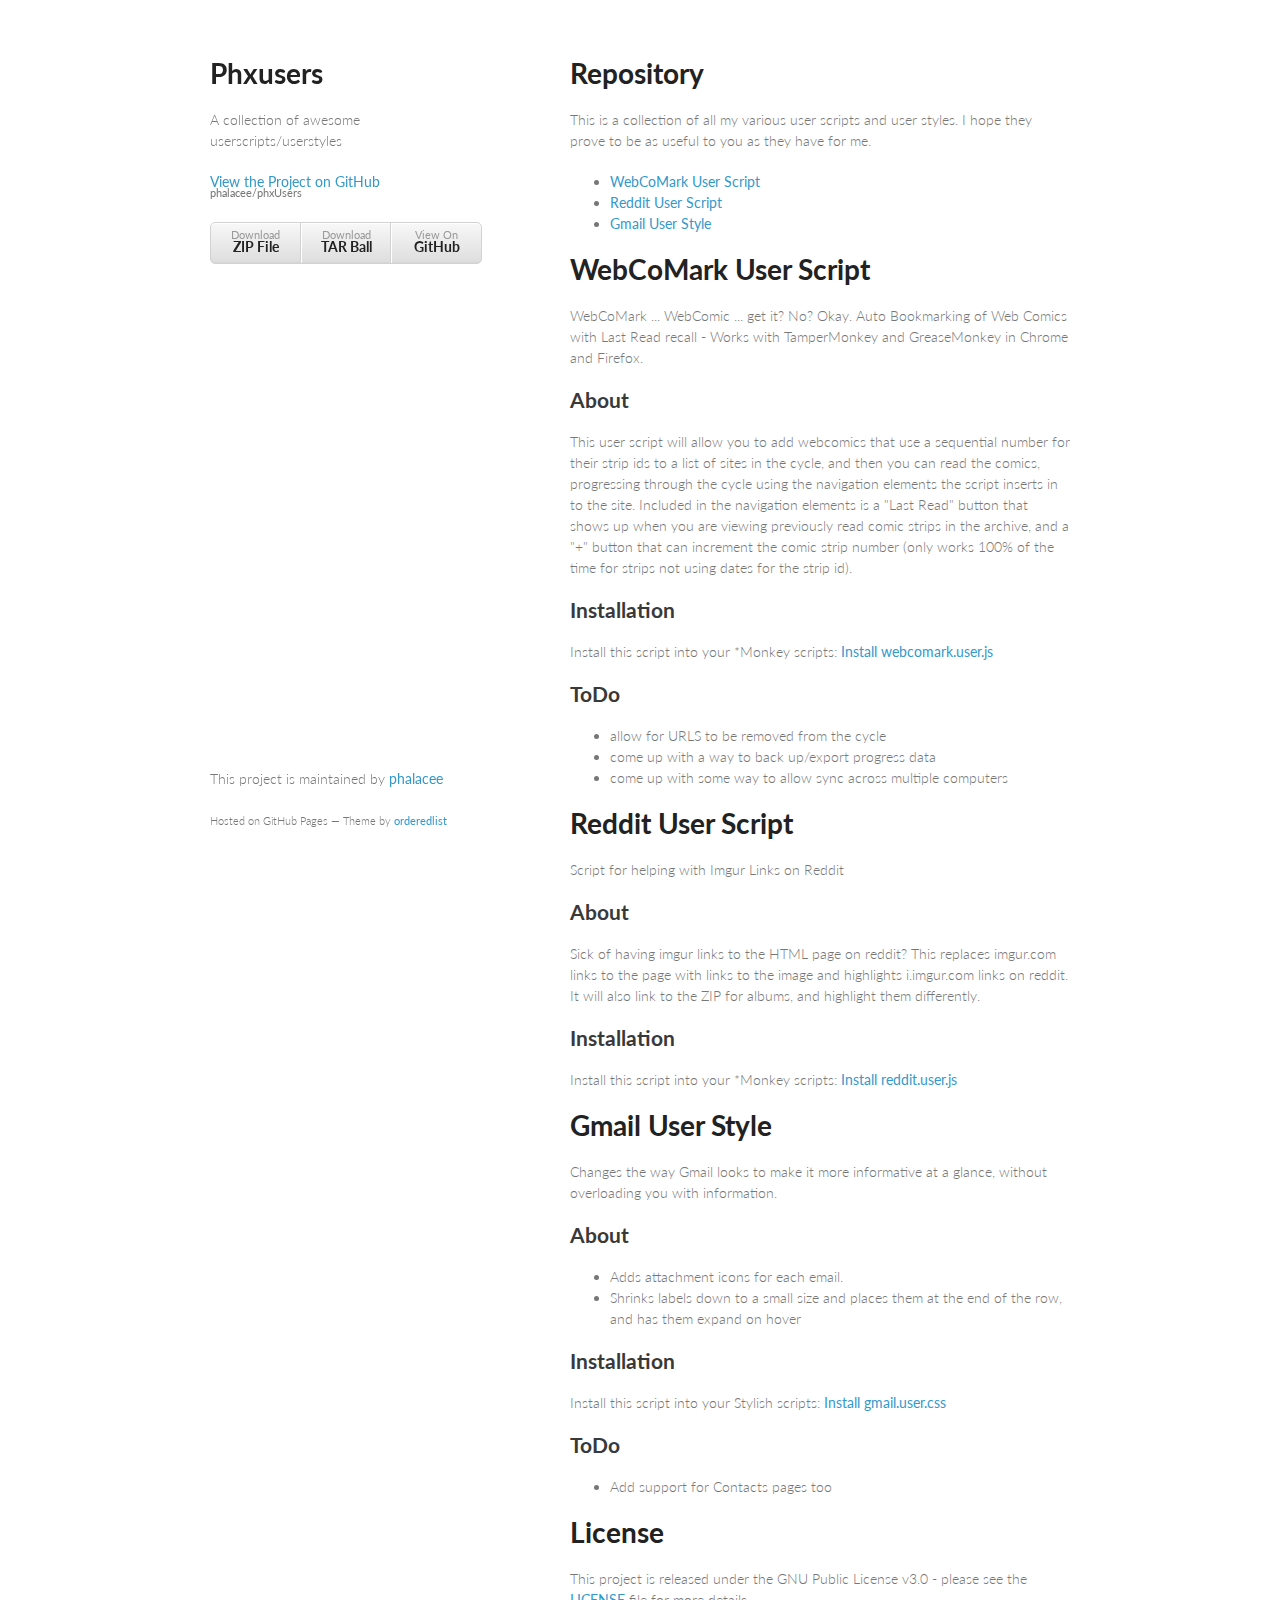
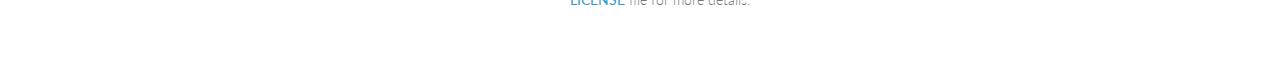
<file: index.html>
<!doctype html>
<html>
  <head>
    <meta charset="utf-8">
    <meta http-equiv="X-UA-Compatible" content="chrome=1">
    <title>Phxusers by phalacee</title>

    <link rel="stylesheet" href="stylesheets/styles.css">
    <link rel="stylesheet" href="stylesheets/pygment_trac.css">
    <meta name="viewport" content="width=device-width, initial-scale=1, user-scalable=no">
    <!--[if lt IE 9]>
    <script src="//html5shiv.googlecode.com/svn/trunk/html5.js"></script>
    <![endif]-->
  </head>
  <body>
    <div class="wrapper">
      <header>
        <h1>Phxusers</h1>
        <p>A collection of awesome userscripts/userstyles</p>

        <p class="view"><a href="https://github.com/phalacee/phxUsers">View the Project on GitHub <small>phalacee/phxUsers</small></a></p>


        <ul>
          <li><a href="https://github.com/phalacee/phxUsers/zipball/master">Download <strong>ZIP File</strong></a></li>
          <li><a href="https://github.com/phalacee/phxUsers/tarball/master">Download <strong>TAR Ball</strong></a></li>
          <li><a href="https://github.com/phalacee/phxUsers">View On <strong>GitHub</strong></a></li>
        </ul>
      </header>
      <section>
        <h1>
<a name="repository" class="anchor" href="#repository"><span class="octicon octicon-link"></span></a>Repository</h1>

<p>This is a collection of all my various user scripts and user styles. I hope they prove to be as useful to you as they have for me.</p>

<ul>
<li><a href="https://github.com/phalacee/phxUsers#webcomark-user-script">WebCoMark User Script</a></li>
<li><a href="https://github.com/phalacee/phxUsers#reddit-user-script">Reddit User Script</a></li>
<li><a href="https://github.com/phalacee/phxUsers#gmail-user-style">Gmail User Style</a></li>
</ul>

<h1>
<a name="webcomark-user-script" class="anchor" href="#webcomark-user-script"><span class="octicon octicon-link"></span></a>WebCoMark User Script</h1>

<p>WebCoMark ... WebComic ... get it? No? Okay.
Auto Bookmarking of Web Comics with Last Read recall - Works with TamperMonkey and GreaseMonkey in Chrome and Firefox.</p>

<h2>
<a name="about" class="anchor" href="#about"><span class="octicon octicon-link"></span></a>About</h2>

<p>This user script will allow you to add webcomics that use a sequential number for their strip ids to a list of sites in the cycle, and then you can read the comics, progressing through the cycle using the navigation elements the script inserts in to the site. Included in the navigation elements is a "Last Read" button that shows up when you are viewing previously read comic strips in the archive, and a "+" button that can increment the comic strip number (only works 100% of the time for strips not using dates for the strip id).</p>

<h2>
<a name="installation" class="anchor" href="#installation"><span class="octicon octicon-link"></span></a>Installation</h2>

<p>Install this script into your *Monkey scripts: <a href="https://raw.githubusercontent.com/phalacee/phxUsers/master/webcomark.user.js">Install webcomark.user.js</a></p>

<h2>
<a name="todo" class="anchor" href="#todo"><span class="octicon octicon-link"></span></a>ToDo</h2>

<ul>
<li>allow for URLS to be removed from the cycle</li>
<li>come up with a way to back up/export progress data</li>
<li>come up with some way to allow sync across multiple computers</li>
</ul>

<h1>
<a name="reddit-user-script" class="anchor" href="#reddit-user-script"><span class="octicon octicon-link"></span></a>Reddit User Script</h1>

<p>Script for helping with Imgur Links on Reddit</p>

<h2>
<a name="about-1" class="anchor" href="#about-1"><span class="octicon octicon-link"></span></a>About</h2>

<p>Sick of having imgur links to the HTML page on reddit? This replaces imgur.com links to the page with links to the image and highlights i.imgur.com links on reddit. It will also link to the ZIP for albums, and highlight them differently.</p>

<h2>
<a name="installation-1" class="anchor" href="#installation-1"><span class="octicon octicon-link"></span></a>Installation</h2>

<p>Install this script into your *Monkey scripts: <a href="https://raw.githubusercontent.com/phalacee/phxUsers/master/reddit.user.js">Install reddit.user.js</a></p>

<h1>
<a name="gmail-user-style" class="anchor" href="#gmail-user-style"><span class="octicon octicon-link"></span></a>Gmail User Style</h1>

<p>Changes the way Gmail looks to make it more informative at a glance, without overloading you with information.</p>

<h2>
<a name="about-2" class="anchor" href="#about-2"><span class="octicon octicon-link"></span></a>About</h2>

<ul>
<li>Adds attachment icons for each email. </li>
<li>Shrinks labels down to a small size and places them at the end of the row, and has them expand on hover</li>
</ul>

<h2>
<a name="installation-2" class="anchor" href="#installation-2"><span class="octicon octicon-link"></span></a>Installation</h2>

<p>Install this script into your Stylish scripts: <a href="https://raw.githubusercontent.com/phalacee/phxUsers/master/gmail.user.css">Install gmail.user.css</a></p>

<h2>
<a name="todo-1" class="anchor" href="#todo-1"><span class="octicon octicon-link"></span></a>ToDo</h2>

<ul>
<li>Add support for Contacts pages too</li>
</ul>

<h1>
<a name="license" class="anchor" href="#license"><span class="octicon octicon-link"></span></a>License</h1>

<p>This project is released under the GNU Public License v3.0 - please see the <a href="https://raw.githubusercontent.com/phalacee/phxUsers/master/LICENSE">LICENSE</a> file for more details.</p>
      </section>
      <footer>
        <p>This project is maintained by <a href="https://github.com/phalacee">phalacee</a></p>
        <p><small>Hosted on GitHub Pages &mdash; Theme by <a href="https://github.com/orderedlist">orderedlist</a></small></p>
      </footer>
    </div>
    <script src="javascripts/scale.fix.js"></script>
    
  </body>
</html>
</file>
<file: stylesheets/styles.css>
@import url(https://fonts.googleapis.com/css?family=Lato:300italic,700italic,300,700);

body {
  padding:50px;
  font:14px/1.5 Lato, "Helvetica Neue", Helvetica, Arial, sans-serif;
  color:#777;
  font-weight:300;
}

h1, h2, h3, h4, h5, h6 {
  color:#222;
  margin:0 0 20px;
}

p, ul, ol, table, pre, dl {
  margin:0 0 20px;
}

h1, h2, h3 {
  line-height:1.1;
}

h1 {
  font-size:28px;
}

h2 {
  color:#393939;
}

h3, h4, h5, h6 {
  color:#494949;
}

a {
  color:#39c;
  font-weight:400;
  text-decoration:none;
}

a small {
  font-size:11px;
  color:#777;
  margin-top:-0.6em;
  display:block;
}

.wrapper {
  width:860px;
  margin:0 auto;
}

blockquote {
  border-left:1px solid #e5e5e5;
  margin:0;
  padding:0 0 0 20px;
  font-style:italic;
}

code, pre {
  font-family:Monaco, Bitstream Vera Sans Mono, Lucida Console, Terminal;
  color:#333;
  font-size:12px;
}

pre {
  padding:8px 15px;
  background: #f8f8f8;  
  border-radius:5px;
  border:1px solid #e5e5e5;
  overflow-x: auto;
}

table {
  width:100%;
  border-collapse:collapse;
}

th, td {
  text-align:left;
  padding:5px 10px;
  border-bottom:1px solid #e5e5e5;
}

dt {
  color:#444;
  font-weight:700;
}

th {
  color:#444;
}

img {
  max-width:100%;
}

header {
  width:270px;
  float:left;
  position:fixed;
}

header ul {
  list-style:none;
  height:40px;
  
  padding:0;
  
  background: #eee;
  background: -moz-linear-gradient(top, #f8f8f8 0%, #dddddd 100%);
  background: -webkit-gradient(linear, left top, left bottom, color-stop(0%,#f8f8f8), color-stop(100%,#dddddd));
  background: -webkit-linear-gradient(top, #f8f8f8 0%,#dddddd 100%);
  background: -o-linear-gradient(top, #f8f8f8 0%,#dddddd 100%);
  background: -ms-linear-gradient(top, #f8f8f8 0%,#dddddd 100%);
  background: linear-gradient(top, #f8f8f8 0%,#dddddd 100%);
  
  border-radius:5px;
  border:1px solid #d2d2d2;
  box-shadow:inset #fff 0 1px 0, inset rgba(0,0,0,0.03) 0 -1px 0;
  width:270px;
}

header li {
  width:89px;
  float:left;
  border-right:1px solid #d2d2d2;
  height:40px;
}

header ul a {
  line-height:1;
  font-size:11px;
  color:#999;
  display:block;
  text-align:center;
  padding-top:6px;
  height:40px;
}

strong {
  color:#222;
  font-weight:700;
}

header ul li + li {
  width:88px;
  border-left:1px solid #fff;
}

header ul li + li + li {
  border-right:none;
  width:89px;
}

header ul a strong {
  font-size:14px;
  display:block;
  color:#222;
}

section {
  width:500px;
  float:right;
  padding-bottom:50px;
}

small {
  font-size:11px;
}

hr {
  border:0;
  background:#e5e5e5;
  height:1px;
  margin:0 0 20px;
}

footer {
  width:270px;
  float:left;
  position:fixed;
  bottom:50px;
}

@media print, screen and (max-width: 960px) {
  
  div.wrapper {
    width:auto;
    margin:0;
  }
  
  header, section, footer {
    float:none;
    position:static;
    width:auto;
  }
  
  header {
    padding-right:320px;
  }
  
  section {
    border:1px solid #e5e5e5;
    border-width:1px 0;
    padding:20px 0;
    margin:0 0 20px;
  }
  
  header a small {
    display:inline;
  }
  
  header ul {
    position:absolute;
    right:50px;
    top:52px;
  }
}

@media print, screen and (max-width: 720px) {
  body {
    word-wrap:break-word;
  }
  
  header {
    padding:0;
  }
  
  header ul, header p.view {
    position:static;
  }
  
  pre, code {
    word-wrap:normal;
  }
}

@media print, screen and (max-width: 480px) {
  body {
    padding:15px;
  }
  
  header ul {
    display:none;
  }
}

@media print {
  body {
    padding:0.4in;
    font-size:12pt;
    color:#444;
  }
}
</file>
<file: stylesheets/pygment_trac.css>
.highlight  { background: #ffffff; }
.highlight .c { color: #999988; font-style: italic } /* Comment */
.highlight .err { color: #a61717; background-color: #e3d2d2 } /* Error */
.highlight .k { font-weight: bold } /* Keyword */
.highlight .o { font-weight: bold } /* Operator */
.highlight .cm { color: #999988; font-style: italic } /* Comment.Multiline */
.highlight .cp { color: #999999; font-weight: bold } /* Comment.Preproc */
.highlight .c1 { color: #999988; font-style: italic } /* Comment.Single */
.highlight .cs { color: #999999; font-weight: bold; font-style: italic } /* Comment.Special */
.highlight .gd { color: #000000; background-color: #ffdddd } /* Generic.Deleted */
.highlight .gd .x { color: #000000; background-color: #ffaaaa } /* Generic.Deleted.Specific */
.highlight .ge { font-style: italic } /* Generic.Emph */
.highlight .gr { color: #aa0000 } /* Generic.Error */
.highlight .gh { color: #999999 } /* Generic.Heading */
.highlight .gi { color: #000000; background-color: #ddffdd } /* Generic.Inserted */
.highlight .gi .x { color: #000000; background-color: #aaffaa } /* Generic.Inserted.Specific */
.highlight .go { color: #888888 } /* Generic.Output */
.highlight .gp { color: #555555 } /* Generic.Prompt */
.highlight .gs { font-weight: bold } /* Generic.Strong */
.highlight .gu { color: #800080; font-weight: bold; } /* Generic.Subheading */
.highlight .gt { color: #aa0000 } /* Generic.Traceback */
.highlight .kc { font-weight: bold } /* Keyword.Constant */
.highlight .kd { font-weight: bold } /* Keyword.Declaration */
.highlight .kn { font-weight: bold } /* Keyword.Namespace */
.highlight .kp { font-weight: bold } /* Keyword.Pseudo */
.highlight .kr { font-weight: bold } /* Keyword.Reserved */
.highlight .kt { color: #445588; font-weight: bold } /* Keyword.Type */
.highlight .m { color: #009999 } /* Literal.Number */
.highlight .s { color: #d14 } /* Literal.String */
.highlight .na { color: #008080 } /* Name.Attribute */
.highlight .nb { color: #0086B3 } /* Name.Builtin */
.highlight .nc { color: #445588; font-weight: bold } /* Name.Class */
.highlight .no { color: #008080 } /* Name.Constant */
.highlight .ni { color: #800080 } /* Name.Entity */
.highlight .ne { color: #990000; font-weight: bold } /* Name.Exception */
.highlight .nf { color: #990000; font-weight: bold } /* Name.Function */
.highlight .nn { color: #555555 } /* Name.Namespace */
.highlight .nt { color: #000080 } /* Name.Tag */
.highlight .nv { color: #008080 } /* Name.Variable */
.highlight .ow { font-weight: bold } /* Operator.Word */
.highlight .w { color: #bbbbbb } /* Text.Whitespace */
.highlight .mf { color: #009999 } /* Literal.Number.Float */
.highlight .mh { color: #009999 } /* Literal.Number.Hex */
.highlight .mi { color: #009999 } /* Literal.Number.Integer */
.highlight .mo { color: #009999 } /* Literal.Number.Oct */
.highlight .sb { color: #d14 } /* Literal.String.Backtick */
.highlight .sc { color: #d14 } /* Literal.String.Char */
.highlight .sd { color: #d14 } /* Literal.String.Doc */
.highlight .s2 { color: #d14 } /* Literal.String.Double */
.highlight .se { color: #d14 } /* Literal.String.Escape */
.highlight .sh { color: #d14 } /* Literal.String.Heredoc */
.highlight .si { color: #d14 } /* Literal.String.Interpol */
.highlight .sx { color: #d14 } /* Literal.String.Other */
.highlight .sr { color: #009926 } /* Literal.String.Regex */
.highlight .s1 { color: #d14 } /* Literal.String.Single */
.highlight .ss { color: #990073 } /* Literal.String.Symbol */
.highlight .bp { color: #999999 } /* Name.Builtin.Pseudo */
.highlight .vc { color: #008080 } /* Name.Variable.Class */
.highlight .vg { color: #008080 } /* Name.Variable.Global */
.highlight .vi { color: #008080 } /* Name.Variable.Instance */
.highlight .il { color: #009999 } /* Literal.Number.Integer.Long */

.type-csharp .highlight .k { color: #0000FF }
.type-csharp .highlight .kt { color: #0000FF }
.type-csharp .highlight .nf { color: #000000; font-weight: normal }
.type-csharp .highlight .nc { color: #2B91AF }
.type-csharp .highlight .nn { color: #000000 }
.type-csharp .highlight .s { color: #A31515 }
.type-csharp .highlight .sc { color: #A31515 }
</file>
